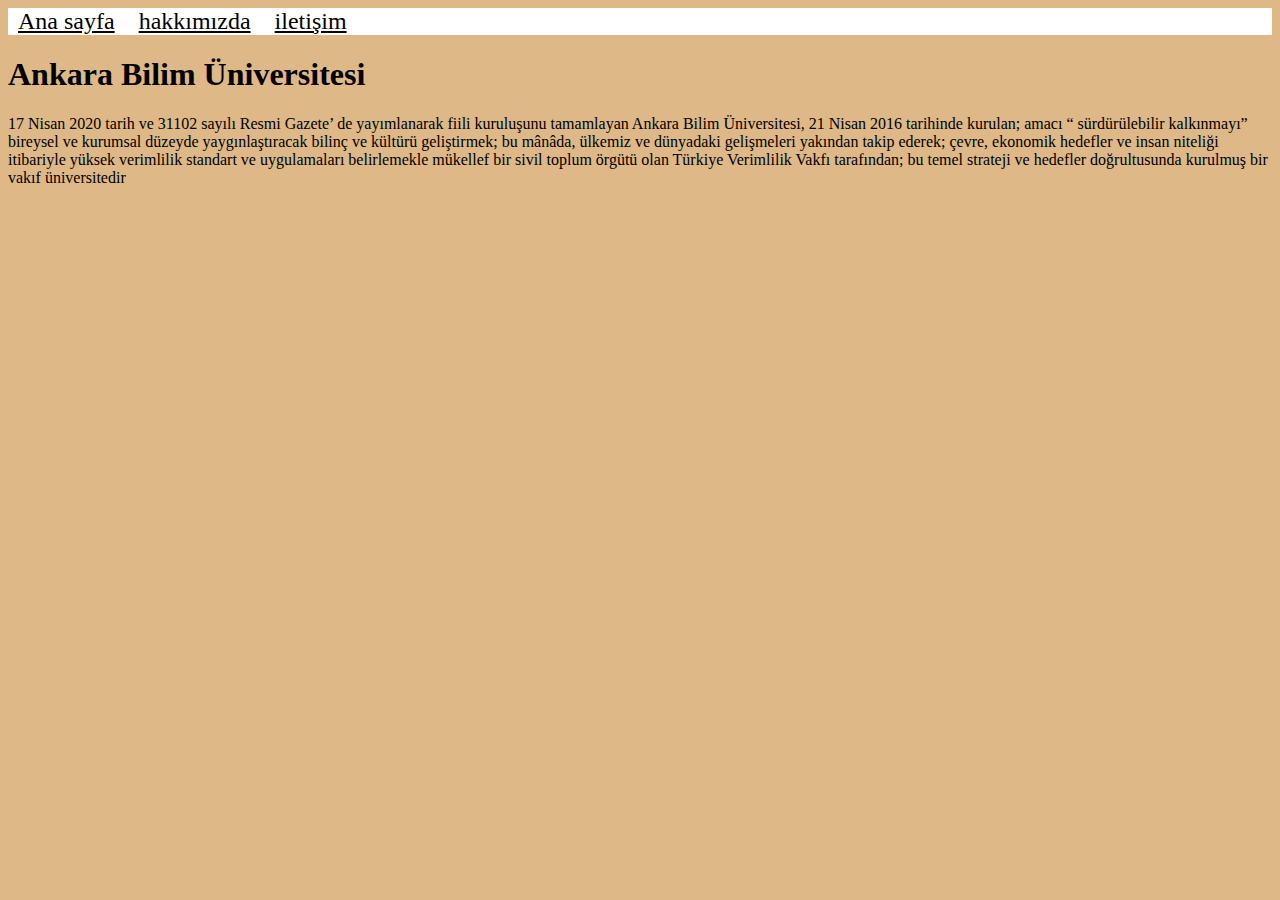
<file: hakkımızda.html>
<html>
    <head>
        <title>Hakkımızda - Ankara Bilim Üniversitesi</title>
        <link rel="stylesheet" href="styles.css">
    </head>
    <body>
        <div>
            <a href="index.html">Ana sayfa</a>
            <a href="hakkımızda.html">hakkımızda</a>
            <a href="iletisim.html">iletişim</a>
        </div>
        <h1>Ankara Bilim Üniversitesi</h1>
        <p>17 Nisan 2020 tarih ve 31102 sayılı Resmi Gazete’ de yayımlanarak fiili kuruluşunu tamamlayan Ankara Bilim Üniversitesi, 21 Nisan 2016 tarihinde kurulan; amacı “ sürdürülebilir kalkınmayı” bireysel ve kurumsal düzeyde yaygınlaştıracak bilinç ve kültürü geliştirmek; bu mânâda, ülkemiz ve dünyadaki gelişmeleri yakından takip ederek; çevre, ekonomik hedefler ve insan niteliği itibariyle yüksek verimlilik standart ve uygulamaları belirlemekle mükellef bir sivil toplum örgütü olan Türkiye Verimlilik Vakfı tarafından; bu temel strateji ve hedefler doğrultusunda kurulmuş bir vakıf üniversitedir</p>
    </body>
</html>
</file>
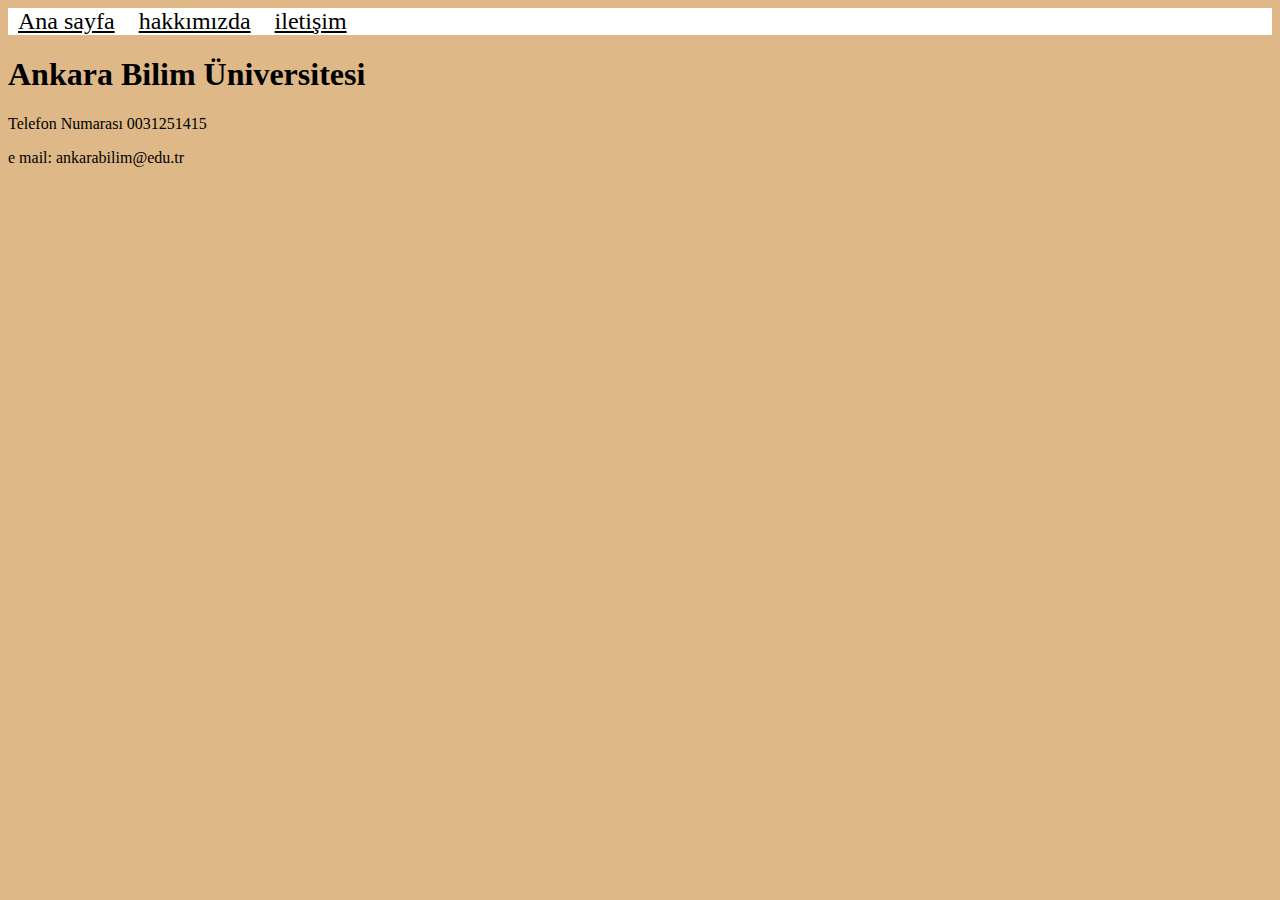
<file: iletisim.html>
<html>
    <head>
        <title>İletişim - Ankara Bilim Üniversitesi</title>
        <link rel="stylesheet" href="styles.css">
    </head>
    <body>
        <div>
            <a href="index.html">Ana sayfa</a>
            <a href="hakkımızda.html">hakkımızda</a>
            <a href="iletisim.html">iletişim</a>
        </div>
        <h1>Ankara Bilim Üniversitesi</h1>
        <p>Telefon Numarası 0031251415</p>
        <p>e mail: ankarabilim@edu.tr</p>
    </body>
</html>
</file>
<file: styles.css>
body{

    background: burlywood;
}
div{
    background: white;
}
div a{
    color: black;
    padding: 10px;
    font-size: 24px;

}
{video
widtht

}
</file>
